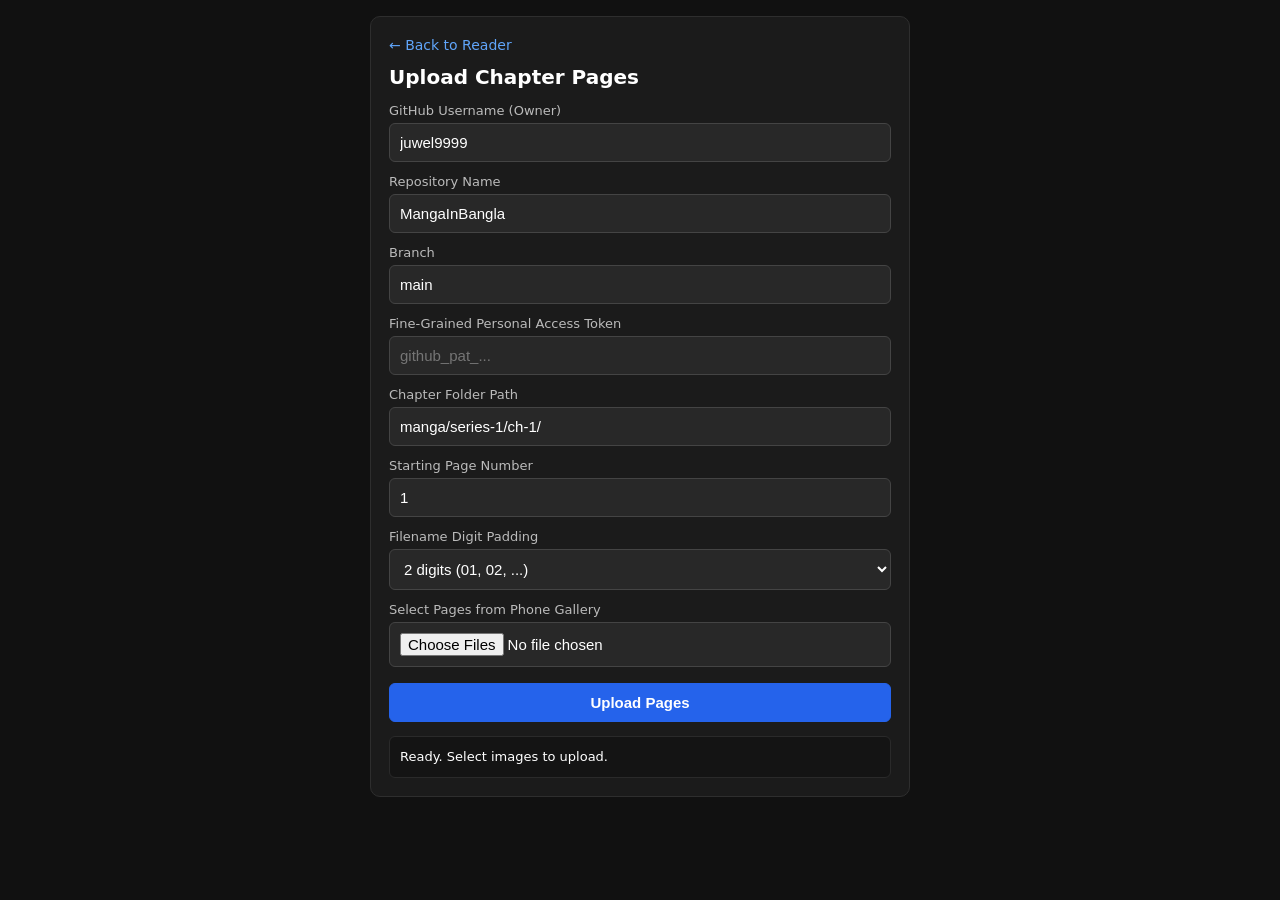
<file: upload.html>
<!DOCTYPE html>
<html lang="en">
<head>
  <meta charset="UTF-8">
  <meta name="viewport" content="width=device-width, initial-scale=1.0">
  <title>Upload Manga Pages</title>
  <style>
    * { box-sizing: border-box; }
    body {
      background: #111;
      color: #fff;
      font-family: system-ui, -apple-system, sans-serif;
      margin: 0;
      padding: 16px;
    }
    .container {
      max-width: 540px;
      margin: 0 auto;
      background: #1b1b1b;
      padding: 18px;
      border-radius: 10px;
      border: 1px solid #2e2e2e;
    }
    h1 {
      font-size: 20px;
      margin: 0 0 14px;
    }
    label {
      display: block;
      font-size: 13px;
      color: #bbb;
      margin-top: 12px;
      margin-bottom: 5px;
    }
    input, select, button {
      width: 100%;
      padding: 10px;
      font-size: 15px;
      border-radius: 6px;
      border: 1px solid #444;
      background: #282828;
      color: #fff;
    }
    button {
      margin-top: 16px;
      background: #2563eb;
      border-color: #2563eb;
      font-weight: 600;
      cursor: pointer;
    }
    button:disabled {
      opacity: 0.5;
      cursor: not-allowed;
    }
    .status {
      margin-top: 14px;
      padding: 10px;
      border-radius: 6px;
      background: #141414;
      border: 1px solid #2a2a2a;
      font-size: 13px;
      line-height: 1.5;
      white-space: pre-wrap;
      max-height: 220px;
      overflow-y: auto;
    }
    .nav-link {
      display: inline-block;
      margin-bottom: 12px;
      color: #60a5fa;
      text-decoration: none;
      font-size: 14px;
    }
  </style>
</head>
<body>
  <div class="container">
    <a class="nav-link" href="index.html">← Back to Reader</a>
    <h1>Upload Chapter Pages</h1>

    <form id="uploadForm">
      <label for="owner">GitHub Username (Owner)</label>
      <input id="owner" type="text" value="juwel9999" required>

      <label for="repo">Repository Name</label>
      <input id="repo" type="text" value="MangaInBangla" required>

      <label for="branch">Branch</label>
      <input id="branch" type="text" value="main" required>

      <label for="token">Fine-Grained Personal Access Token</label>
      <input id="token" type="password" placeholder="github_pat_..." required>

      <label for="folderPath">Chapter Folder Path</label>
      <input id="folderPath" type="text" value="manga/series-1/ch-1/" required>

      <label for="startPage">Starting Page Number</label>
      <input id="startPage" type="number" min="1" value="1" required>

      <label for="padCount">Filename Digit Padding</label>
      <select id="padCount">
        <option value="2" selected>2 digits (01, 02, ...)</option>
        <option value="3">3 digits (001, 002, ...)</option>
      </select>

      <label for="files">Select Pages from Phone Gallery</label>
      <input id="files" type="file" accept="image/*" multiple required>

      <button id="uploadBtn" type="submit">Upload Pages</button>
    </form>

    <div class="status" id="status">Ready. Select images to upload.</div>
  </div>

  <script>
    const form = document.getElementById("uploadForm");
    const uploadBtn = document.getElementById("uploadBtn");
    const statusBox = document.getElementById("status");

    function logStatus(msg) {
      statusBox.textContent += `\n${msg}`;
      statusBox.scrollTop = statusBox.scrollHeight;
    }

    function fileToBase64(file) {
      return new Promise((resolve, reject) => {
        const reader = new FileReader();
        reader.onload = () => {
          const result = String(reader.result || "");
          const base64 = result.split(",")[1];
          if (!base64) reject(new Error("Could not encode file to Base64"));
          else resolve(base64);
        };
        reader.onerror = () => reject(reader.error || new Error("File read failed"));
        reader.readAsDataURL(file);
      });
    }

    function getExtension(file) {
      const nameParts = file.name.split(".");
      if (nameParts.length > 1) {
        return nameParts.pop().toLowerCase().replace("jpeg", "jpg");
      }
      if (file.type === "image/png") return "png";
      if (file.type === "image/webp") return "webp";
      return "jpg";
    }

    async function getExistingSha(url, token, branch) {
      const res = await fetch(`${url}?ref=${encodeURIComponent(branch)}`, {
        headers: {
          "Authorization": `Bearer ${token}`,
          "Accept": "application/vnd.github+json"
        }
      });
      if (res.status === 404) return null;
      if (!res.ok) {
        const errData = await res.json().catch(() => ({}));
        throw new Error(errData.message || `Lookup failed (${res.status})`);
      }
      const data = await res.json();
      return data.sha || null;
    }

    form.addEventListener("submit", async (e) => {
      e.preventDefault();

      const owner = document.getElementById("owner").value.trim();
      const repo = document.getElementById("repo").value.trim();
      const branch = document.getElementById("branch").value.trim() || "main";
      const token = document.getElementById("token").value.trim();
      let folderPath = document.getElementById("folderPath").value.trim();
      const startPage = Math.max(1, Number(document.getElementById("startPage").value) || 1);
      const padCount = Number(document.getElementById("padCount").value) || 2;
      const files = Array.from(document.getElementById("files").files);

      if (!files.length) return;

      folderPath = folderPath.replace(/^\/+/, "");
      if (!folderPath.endsWith("/")) folderPath += "/";

      uploadBtn.disabled = true;
      statusBox.textContent = `Starting upload of ${files.length} file(s)...`;

      try {
        for (let i = 0; i < files.length; i++) {
          const file = files[i];
          const pageNumber = startPage + i;
          const ext = getExtension(file);
          const fileName = `${String(pageNumber).padStart(padCount, "0")}.${ext}`;
          const fullPath = `${folderPath}${fileName}`;
          const apiUrl = `https://api.github.com/repos/${encodeURIComponent(owner)}/${encodeURIComponent(repo)}/contents/${fullPath}`;

          logStatus(`(${i + 1}/${files.length}) Encoding ${fileName}...`);
          const contentBase64 = await fileToBase64(file);
          const existingSha = await getExistingSha(apiUrl, token, branch);

          const body = {
            message: `Upload ${fullPath}`,
            content: contentBase64,
            branch
          };
          if (existingSha) body.sha = existingSha;

          const putRes = await fetch(apiUrl, {
            method: "PUT",
            headers: {
              "Authorization": `Bearer ${token}`,
              "Accept": "application/vnd.github+json",
              "Content-Type": "application/json"
            },
            body: JSON.stringify(body)
          });

          if (!putRes.ok) {
            const errData = await putRes.json().catch(() => ({}));
            throw new Error(`Failed on ${fileName}: ${errData.message || putRes.status}`);
          }

          logStatus(`✓ Uploaded ${fullPath}`);
        }

        logStatus("\nAll done! Remember to update library.json if this is a new chapter.");
      } catch (err) {
        logStatus(`\nError: ${err.message}`);
      } finally {
        uploadBtn.disabled = false;
      }
    });
  </script>
</body>
</html>
</file>
